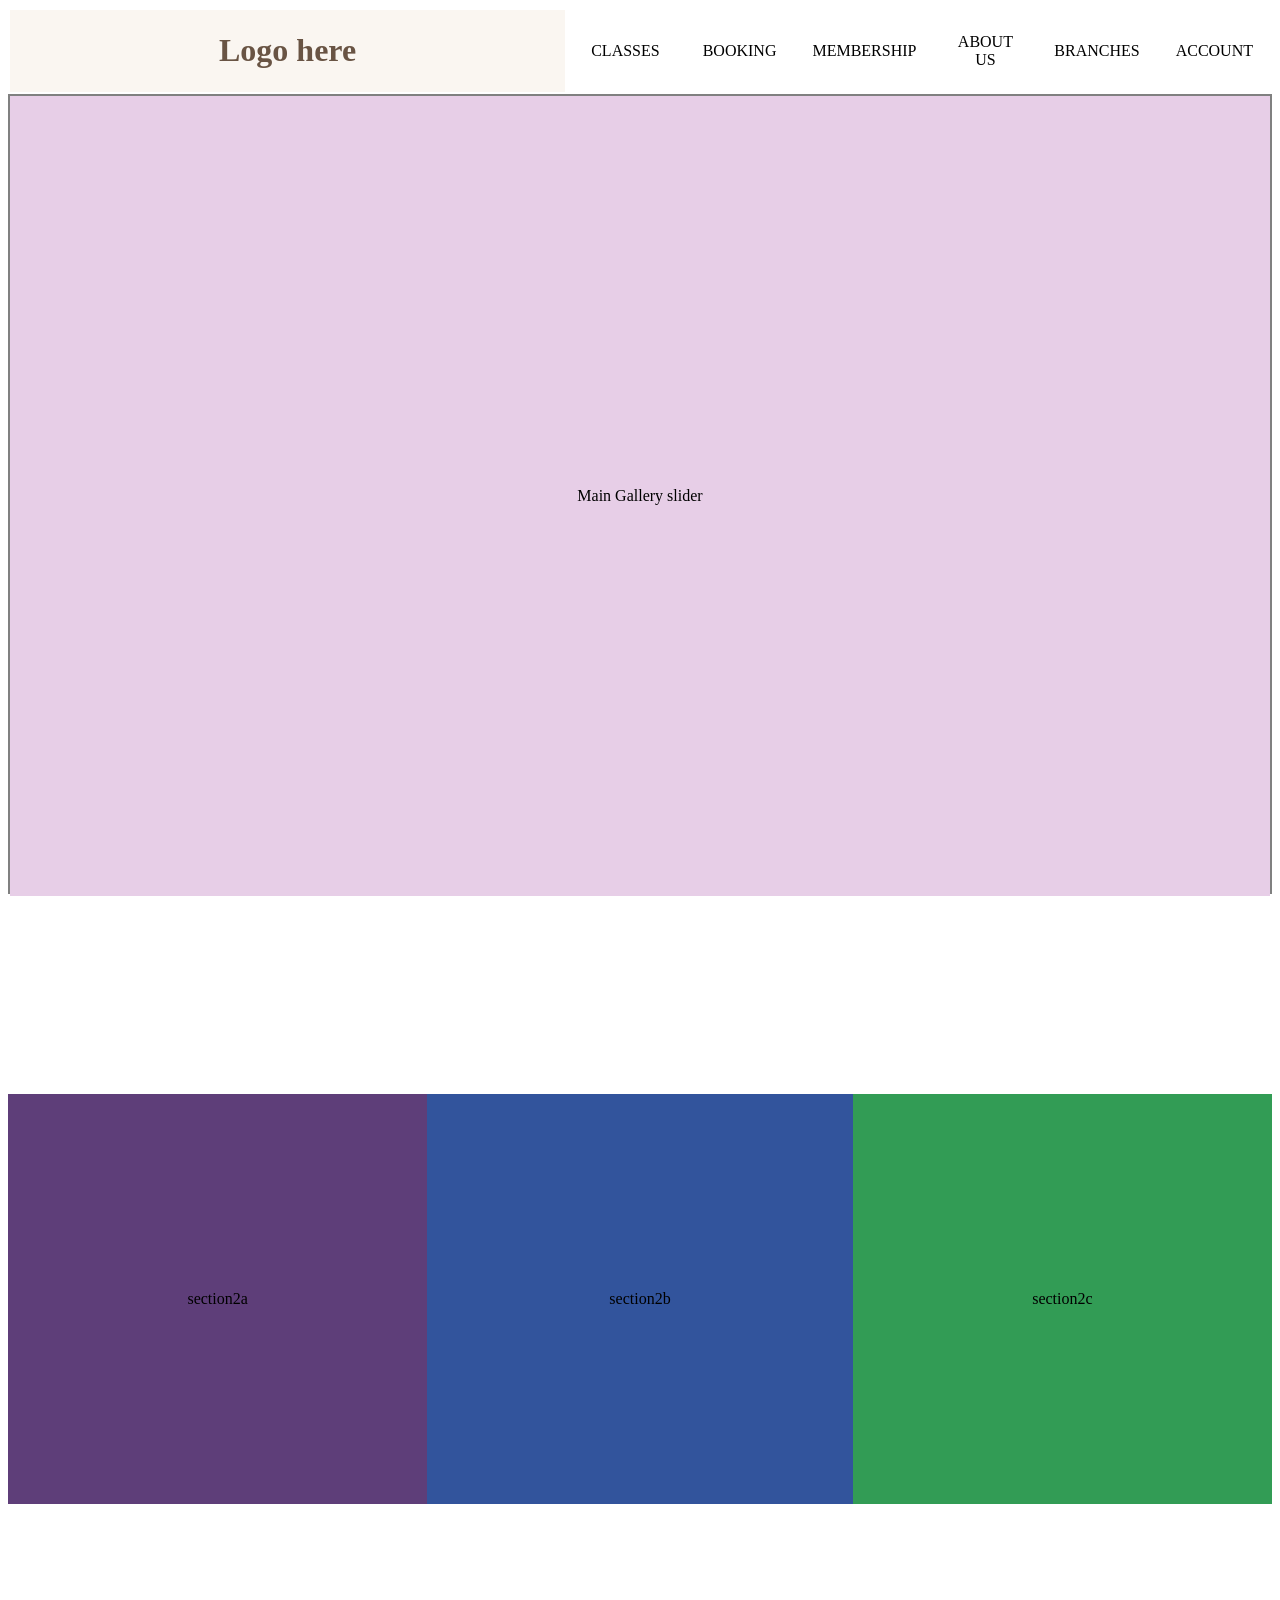
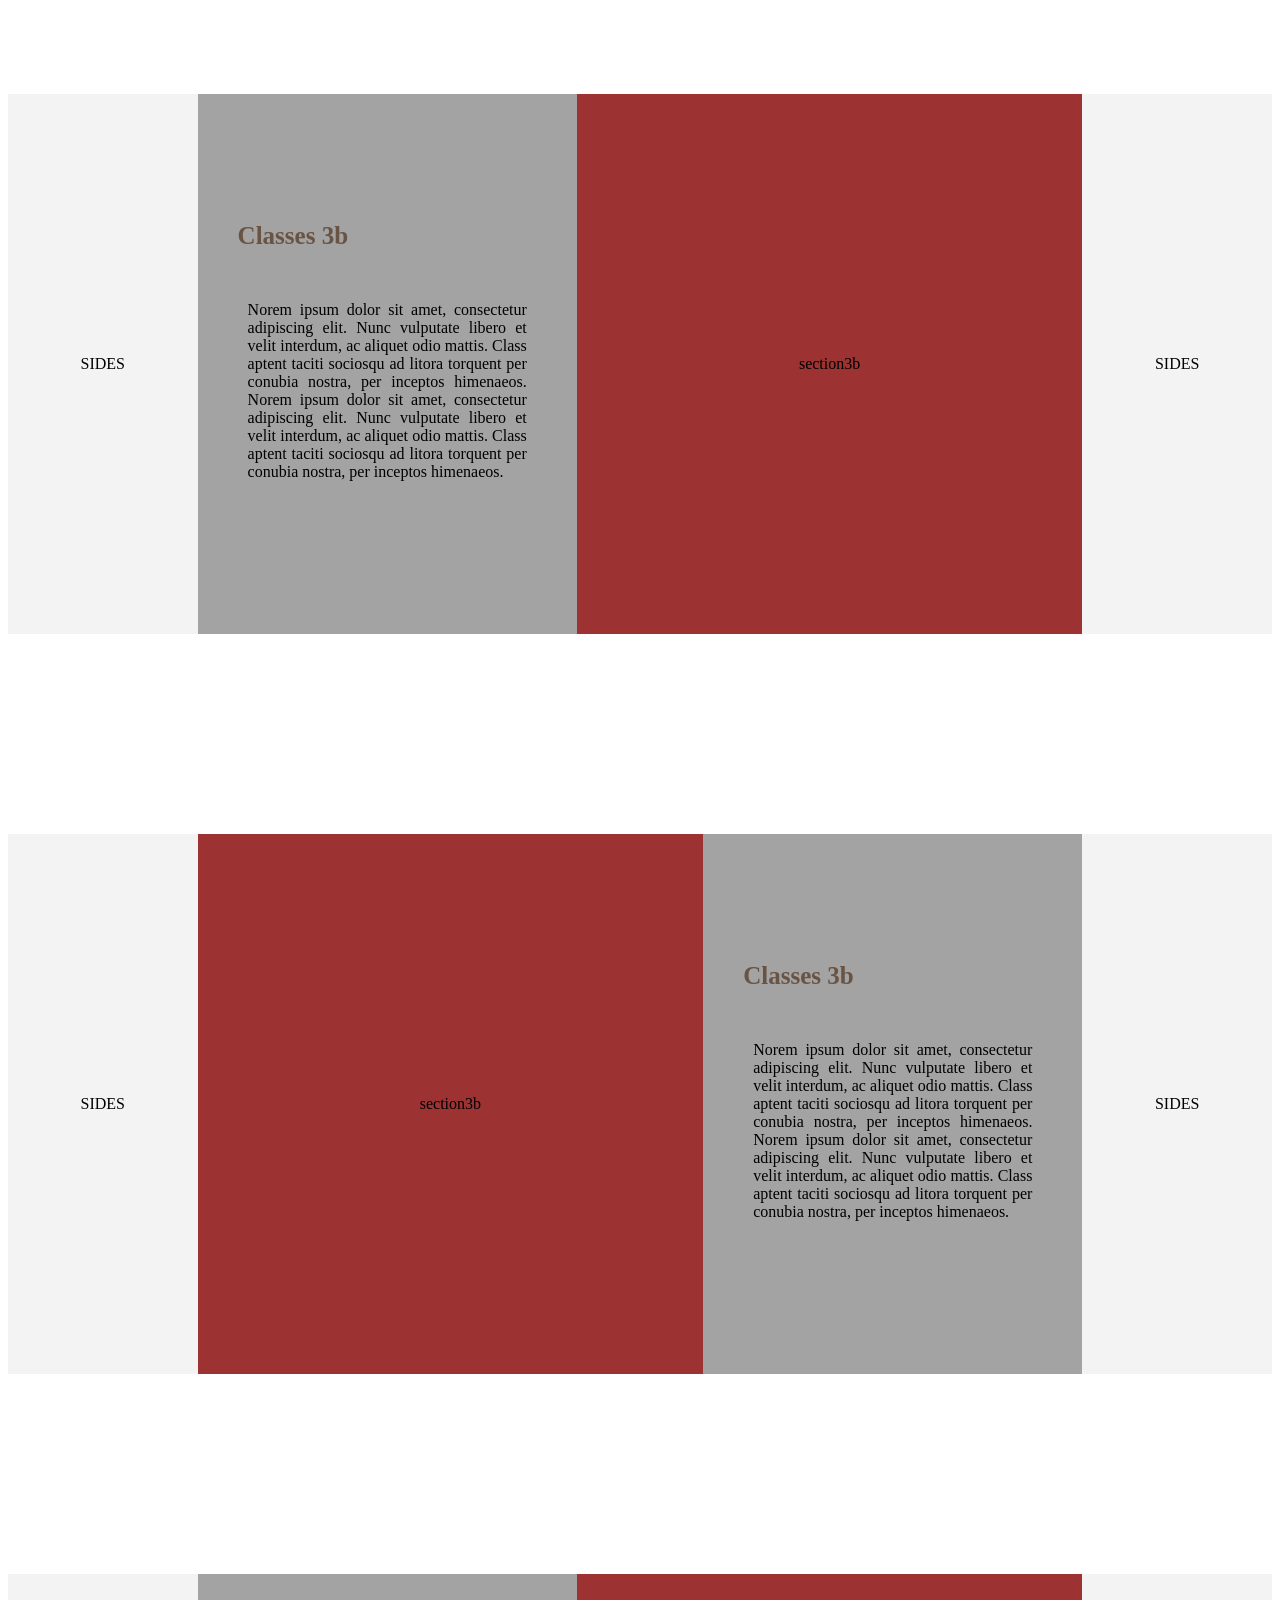
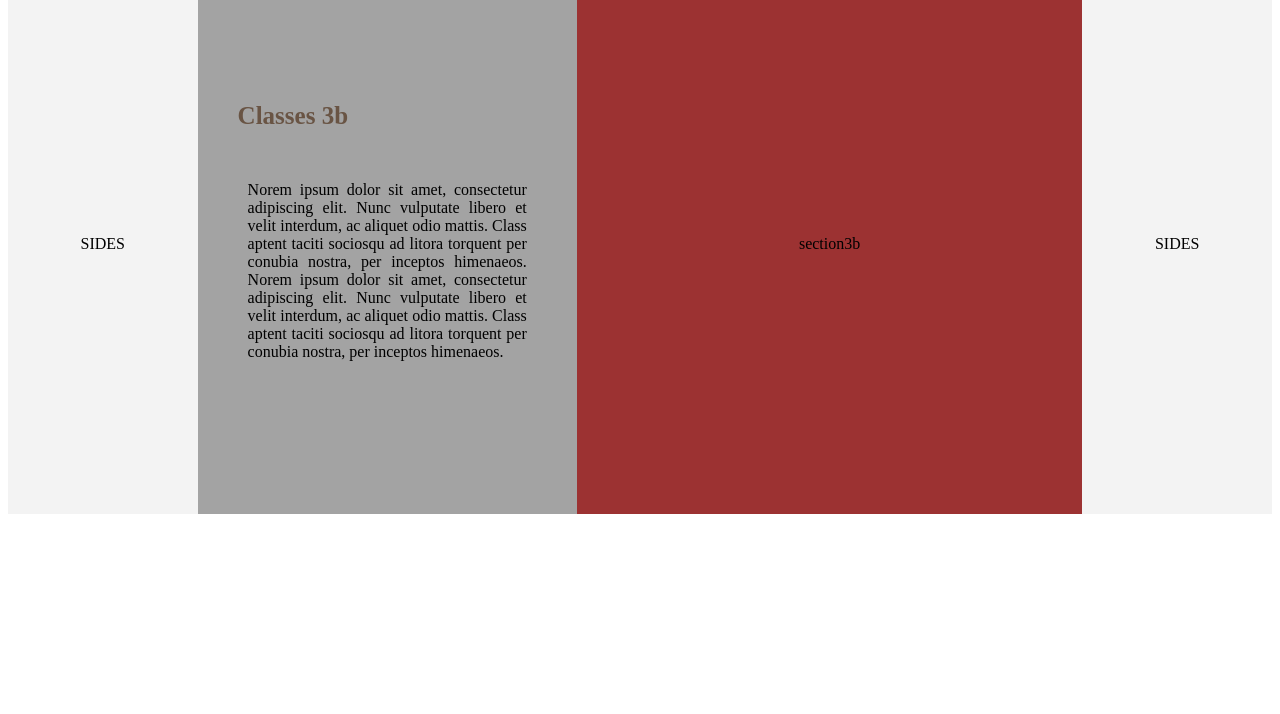
<file: index.html>
<!DOCTYPE html>
<html lang="en">
<head>
    <meta charset="UTF-8">
    <meta name="viewport" content="width=device-width, initial-scale=1.0">
    <title>ZenFitness</title>
    <link rel="stylesheet" href="css/main.css">
    <style>
        table {
            width: 100%;
            border-radius: 0%;
        }

    </style>

<!--HEADER + NAVIGATION MENU-->

    <table id="header">
        <tr>
            <td id="td1"><h1>Logo here</h1></td>
            <td id="td2" width="8%"><button id="btns1"> CLASSES</button></td>
            <td id="td3" width="8%"><button id="btns1">BOOKING</button></td>
            <td id="td4" width="8%"><button id="btns1">MEMBERSHIP</button></td>
            <td id="td5" width="8%"><button id="btns1">ABOUT US</button></td>
            <td id="td6" width="8%"><button id="btns1">BRANCHES</button></td> 
            <td id="td7" width="8%"><button id="btns1">ACCOUNT</button></td>
        </tr>
    </table>
</head>
<body>
    <!--This is the main gallery section-->
    <div id="mainSec01">
        <table>
            <tr>
                <td id="gallery1"><p>Main Gallery slider</p></td>
               
            </tr>
        </table>
       </div>

    <!--This is the main section 02-->
    <div id="mainsec02">
      <table cellspacing="0" cellpadding="0">
        <tr>
            <td id="msection2a"><p>section2a</p></td>
            <td id="msection2b"><p>section2b</p></td>
            <td id="msection2c"><p>section2c</p></td>
        </tr>
      </table>
    </div>

    <!--This is the main section 03 Text+image-->
    <div id="mainsec03">
        <table cellspacing="0" cellpadding="0">
            <tr>
                <td id="section3sides"><p>SIDES</p></td>
                    <td id="section3txt">
                        <h2 id="header2"> Classes 3b</h2>
                        <p id="justify">
                            Norem ipsum dolor sit amet, consectetur adipiscing elit.
                            Nunc vulputate libero et velit interdum, ac aliquet odio mattis.
                            Class aptent taciti sociosqu ad litora torquent per conubia nostra,
                            per inceptos himenaeos.

                            Norem ipsum dolor sit amet, consectetur adipiscing elit.
                            Nunc vulputate libero et velit interdum, ac aliquet odio mattis.
                            Class aptent taciti sociosqu ad litora torquent per conubia nostra, per inceptos himenaeos.
                        </p>
                    </td>
                <td id="section3img">
                    <p>section3b</p>
                </td>
                <td id="section3sides"><p>SIDES</p></td>
            </tr>
        </table>

        
        <div id="spacetop">  </div>

        <!--This is the main section 03 Text+image-->
        <table cellspacing="0" cellpadding="0">
           
                <td id="section3sides"><p>SIDES</p></td>
                <td id="section3img"><p>section3b</p></td>
                <td id="section3txt">
                        <h2 id="header2"> Classes 3b</h2>
                        <p id="justify">
                            Norem ipsum dolor sit amet, consectetur adipiscing elit.
                            Nunc vulputate libero et velit interdum, ac aliquet odio mattis.
                            Class aptent taciti sociosqu ad litora torquent per conubia nostra,
                            per inceptos himenaeos.

                            Norem ipsum dolor sit amet, consectetur adipiscing elit.
                            Nunc vulputate libero et velit interdum, ac aliquet odio mattis.
                            Class aptent taciti sociosqu ad litora torquent per conubia nostra, per inceptos himenaeos.
                        </p>
                    </td>
                <td id="section3sides"><p>SIDES</p></td>
            </tr>
        </table>

        <div id="spacetop">  </div>

        <!--This is the main section 03 Text+image-->
        <table cellspacing="0" cellpadding="0">
            <tr>
                <td id="section3sides"><p>SIDES</p></td>
                <td id="section3txt">
                    <h2 id="header2"> Classes 3b</h2>
                    <p id="justify">
                        Norem ipsum dolor sit amet, consectetur adipiscing elit.
                        Nunc vulputate libero et velit interdum, ac aliquet odio mattis.
                        Class aptent taciti sociosqu ad litora torquent per conubia nostra,
                        per inceptos himenaeos.

                            Norem ipsum dolor sit amet, consectetur adipiscing elit.
                            Nunc vulputate libero et velit interdum, ac aliquet odio mattis.
                            Class aptent taciti sociosqu ad litora torquent per conubia nostra, per inceptos himenaeos.
                        </p>
                </td>
                <td id="section3img"><p>section3b</p></td>
                <td id="section3sides"><p>SIDES</p></td>
            </tr>
        </table>

        <div id="bottomspace">  </div>

    </div>


</body>
</html>
</file>
<file: css/main.css>
body {
    background-color: white;
}


h1 {
    Color: #695444;
    font-family: Gotham;
}

#header{

    border: 0px;
    padding: 0px;
    font-family: Gotham;
    text-align: center;
}

#header2 {
    Color: #695444;
    font-family: Gotham;
    padding-left: 20px;
    text-align: left;
    font-size: 25px
    
    }

#header3 {
    Color: #695444;
    font-family: Gotham;
    font-weight: 700;
    text-align: left;
    font-size: 30px
    
    }

#header4 {
    Color: #695444;
    font-family: Gotham;
    text-align: left;
    font-size: 20px;
    padding-left: 20px;
    
    }

#header5 {
    Color: #695444;
    font-family: Gotham;
    font-size: 50px;
    display: flex;
    justify-content: center;
    align-items: center;
    padding-top: 70px;
}


#textBold {
    font-family: Gotham;
    font-size: larger;
    text-align: left;
    padding-left: 20px;
}

#center {
    align-items: center;
}



#justify {
    text-align: justify;
    font-family: Tahoma;
    padding: 30px 30px 30px 30px;
}



#gallery1 {
    border: none;
    padding: 0px;
    background-color: rgb(231, 206, 231);
    font-family: Gotham;
    text-align: center;
    width: 80%;
    height: 800px;
    
}

#mainSec01 {

    border: none;
    padding: 0px;
    background-color: gray;
    font-family: Gotham;
    text-align: center;
    width: 100%;
    height: 800px;
    justify-content: center;
}

li{
    width: 80%;
    text-align: left;
}

#mainsec02{
    margin-top: 200px;
    border: none;
    padding: 0px;
    font-family: Gotham;
    text-align: center;
     width: 100%;
     height: 400px;
    
}

#mainsec03{
    margin-top: 200px;
    border: none;
    padding: 0px;
    background-color: lightskyblue;
    font-family: Gotham;
    text-align: center;
    width: 100%;
    height: 500px;
}

#msection2a {
    border: none;
    background-color: rgb(94, 62, 121);
    font-family: Gotham;
    text-align: center;
    height: 410px;
}

#msection2b {
    border: none;
 
    background-color: rgb(50, 84, 156);
    font-family: Gotham;
    text-align: center;
    height: 100%;
}

#msection2c {
    border: none;

    background-color: rgb(50, 156, 85);
    font-family: Gotham;
    text-align: center;
    height: 100%;
}

#section3txt {
    border: none;
    padding: 20px;
    background-color: rgb(163, 163, 163);
    text-align: center;
    width: 30%;
    height: 500px;
}

#section3img {
    border: none;
    padding: 0px;
    background-color: rgb(156, 50, 50);
    font-family: Gotham;
    text-align: center;
    width: 40%;
    height: 500px;
}

#section3sides {
    border: none;
    padding: 0px;
    background-color: rgb(243, 243, 243);
    font-family: Gotham;
    text-align: center;
    width: 15%;
    height: 500px;
}

#mshipSec01a {
    border: none;
    padding: 0px;
    background-color: rgb(197, 185, 185);
    font-family: Gotham;
}

#mshipSec01b {
    border: none;
    padding: 0px;
    background-color: rgb(173, 147, 147);
    font-family: Gotham;
}

#mshipFaqs{
    padding: 20px;
    height: 100px;
}

#mshipsides {
    border: none;
    padding: 0px;
    background-color: rgb(194, 159, 159);
    font-family: Gotham;
    text-align: center;
    width: 10%;
    height: 100px;
}

#mshipsection03 {
     margin-top: 200px;
    border: none;
    padding: 0px;
    font-family: Gotham;
    text-align: center;
     width: 100%;
     height: 200px;
     background-color: rgb(224, 224, 224);
}

#margintop {
    margin-top: 200px;
}

#grey {
    border: 0px;
    padding: 0px;
    background-color: gray;
    font-family: Gotham;
    text-align: center;
    width: 100%;
    height: 600px;
}

#brown {

    border: 0px;
    padding: 0px;
    background-color: rgb(116, 51, 51);
    font-family: Gotham;
    text-align: center;
     width: 100%;
     height: 400px;
}

#td1 {

    align-items: center;
    background-color: rgb(250, 246, 241);
    border: 0px;
    margin-left: 80px;
    min-width: 40%;
    font-family: Gotham;
    text-align: center;
    /* align-items: center; use for logo*/
    }

#td2 {

    border: 0px;
    padding: 8px;
    font-family: Gotham;
    text-align: center;
    background-color: rgb(255, 255, 255);

 }



#btns1 {
    background-color: transparent;
    border: none;
    color: #000000;
    font-family: Gotham;
    font-size: 16px;
    cursor: pointer;
    padding: 8px 16px;
}

.myButton {
  background-color: #8d3912; /* Green background */
  border: none;             /* Remove default border */
  color: white;             /* White text */
  padding: 15px 32px;       /* Some padding */
  text-align: center;
  text-decoration: none;
  display: inline-block;
  font-size: 30px;
  margin: 4px 2px;
  cursor: pointer;          /* Change cursor on hover */
  border-radius: 12px;      /* Rounded corners */
}

#spacetop {
    margin-top: 200px;

}

#bottomspace {
    height: 200px;
}

#bottomspacehalf {
    height: 100px;
}

/* About us --------------------------------------*/ 

#aboutsec01{
    border: none;
    padding: 0px;
    background-color: rgb(255, 255, 255);
    font-family: Gotham;
    align-items: center;
    text-align: center;
    width: 100%;
    height: 800px;

}

#aboutusside {
    border: none;
    padding: 0px;
    background-color: rgb(243, 243, 243);
    font-family: Gotham;
    text-align: center;
    width: 8%;
    height: 500px;
}

#ourexpertsh{
    border: none;
    padding: 0px;
    background-color: rgb(205, 205, 206);
    font-family: Gotham;
    text-align: center;
    width: 100%;
    height: 100px;
}

#abtExprtsBG {
    
    padding: 10px;
    width:100%;
    background-color: rgb(165, 165, 165);
    font-family: Gotham;
    text-align: center;
   
    display: flex;
    flex-direction: row;   /* 👈 STACK inside card */
    justify-content: center;
    align-items: center;
   
}

#abtExperts{
    border: 5px solid rgb(0, 0, 0);
    padding: 10px;
    width: 200px;
    height: 250px;
    display: flex;
    
    align-items: center;
}

#abtExpDesc{
    width: 250px;
}

#gap {
    width: 100px;
}

#imgandName{
    display: flex;
    flex-direction: column;
    align-items: center;
}

#joinTeam{
    display: flex;
    font-family: Gotham;
    font-weight: 500;
    align-content: center;
    text-align: center;
}

.wrapper {
    text-align: center;
}

.button {
    position: absolute;
    top: 50%;
}
 /*----- POP UPs START----- */
.rounded-button {
    background-color: #8d3912; /* Green background */
    border: none;             /* Remove default border */
    color: white;             /* White text */
    padding: 15px 32px;       /* Some padding */
    text-align: center;
    text-decoration: none;
    display: inline-block;
    font-size: 30px;
    margin: 4px 2px;
    cursor: pointer;          /* Change cursor on hover */
    border-radius: 12px;      /* Rounded corners */
}

.popup{
    width:400px;
    z-index: 10;
    background: #fff;
    border-radius: 6px;
    position: absolute;
    top: 50%;
    left: 50%;  
    transform: translate(-50%, -50%) scale(0.01);
    text-align: center;
    padding: 0 30px 30px;
    color: #333;
    visibility: hidden;
    transition: transform 0.3s ease-in-out, visibility 0.3s ease-in-out;
}

.open-popup{
    visibility: visible;
    top: 50%;
    transform: translate(-50%, -50%) scale(1);
}

.popup img{
    width: 100px;
    margin-top: -50px;
    border-radius: 50%;
    box-shadow: 0 2px 5px rgba(0,0,0,0.2);
}

.popup h2{

    font-size: 38px;
    font-weight: 500;
    margin: 30px 0 10px;
}

.popup button{
    width: 100%;
    margin-top: 50px;
    padding: 10px 0;
    background: #ac6048;
    color: #fff;
    border: 0;
    outline: none;
    font-size: 18px;
    border-radius: 4px;
    cursor: pointer;
    box-shadow: 0 5px 5px rgba(0,0,0,0.2);

}


.form-container { 
    display: none;
    width: 600px;
    background:rgb(240, 240, 240);
    border-radius: 6px;
    position: absolute;
    z-index:1;
    top: 50%;
    left: 50%;
    transform: translate(-50%, -50%);
    text-align: center;
    padding: 0 30px 30px;
    box-shadow: 0 5px 5px rgba(0,0,0,0.2);

}

.openBooking{
    visibility: visible;
    top: 50%;
    transform: translate(-50%, -50%) scale(1);
}

.closeBooking{
    visibility: hidden;
    top: 50%;
    transform: translate(-50%, -50%) scale(0.01);
}


.btn{
    padding: 10px 60px;
    background: #fff;
    border: 0;
    outline: none;
    cursor:pointer;
    font-size: 15px;
    font-weight: 500;
    border-radius: 30px;
}

.btn2{
    padding: 10px 60px;
    color: white;
    background: hsl(24, 85%, 28%);
    border: 0;
    outline: none;
    cursor:pointer;
    font-size: 15px;
    font-weight: 500;
    border-radius: 30px;
    }


#textBold {
    font-family: Gotham;
    font-size: 16px;
    text-align: left;
    padding-left: 20px;
}


/* Popups END ------------*/

/* Colours for Test --------------------------------------*/

#colortest01{
    background-color: rgb(50, 156, 85);
    width : 100%;
}

#colortest02{
    background-color: rgb(95, 192, 31);
    width : 100%;
}

#colour50_01{
    background-color: rgb(175, 175, 175);
}

#colour50_02{
    background-color: rgb(90, 90, 90);
}
</file>
